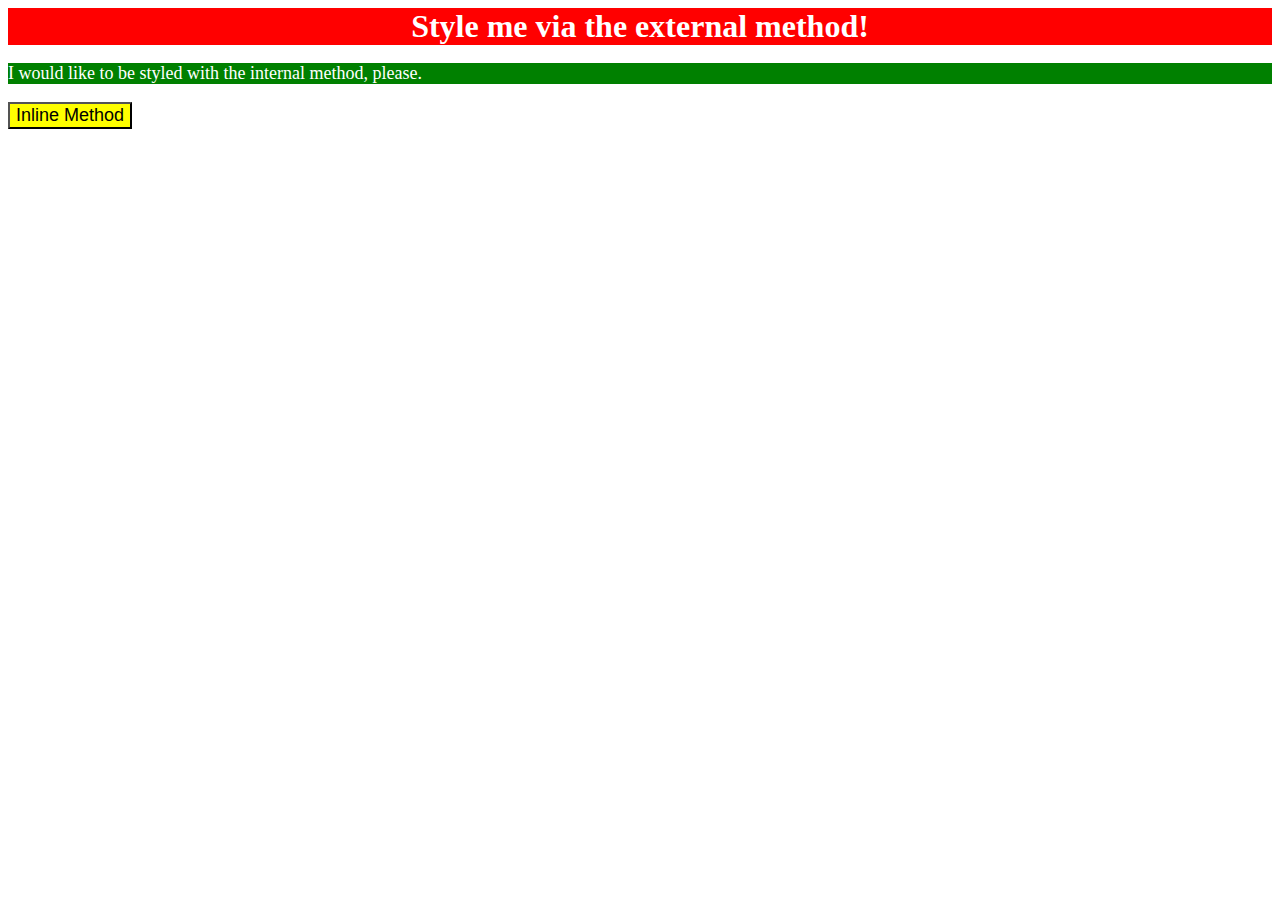
<file: foundations/01-css-methods/index.html>
<!DOCTYPE html>
<html lang="en">
<head>
  <meta charset="UTF-8">
  <meta http-equiv="X-UA-Compatible" content="IE=edge">
  <meta name="viewport" content="width=device-width, initial-scale=1.0">
  <title>Methods for Adding CSS</title>
  <link rel="stylesheet" href="style.css">
  <style>
    p {
      color: white;
      background-color: green;
      font-size: 18px;
    }
  </style>
</head>
<body>
  <div>Style me via the external method!</div>
  <p type="mediumgreen">I would like to be styled with the internal method, please.</p>
  <button type="mediumyellow" style="color: black; background-color: yellow; font-size: 18px;">Inline Method</button>
</body>
</html>
</file>
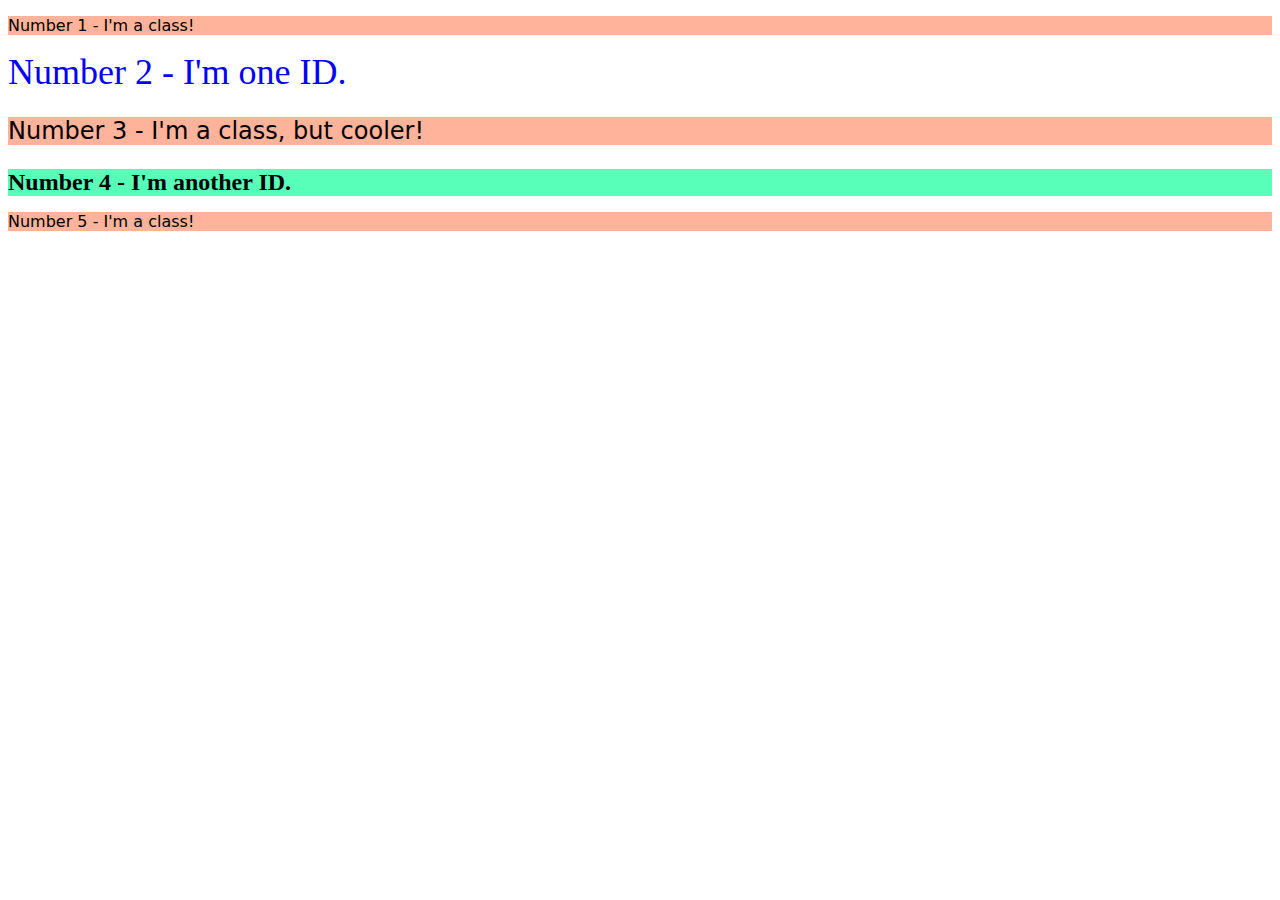
<file: foundations/02-class-id-selectors/index.html>
<!DOCTYPE html>
<html lang="en">
<head>
  <meta charset="UTF-8">
  <meta http-equiv="X-UA-Compatible" content="IE=edge">
  <meta name="viewport" content="width=device-width, initial-scale=1.0">
  <title>Class and ID Selectors</title>
  <link rel="stylesheet" href="style.css">
</head>
<body>
  <p class="pinky">Number 1 - I'm a class!</p>
  <div id="blue">Number 2 - I'm one ID.</div>
  <p class="pinky bigger">Number 3 - I'm a class, but cooler!</p>
  <div id="greeny">Number 4 - I'm another ID.</div>
  <p class="pinky">Number 5 - I'm a class!</p>
</body>
</html>
</file>
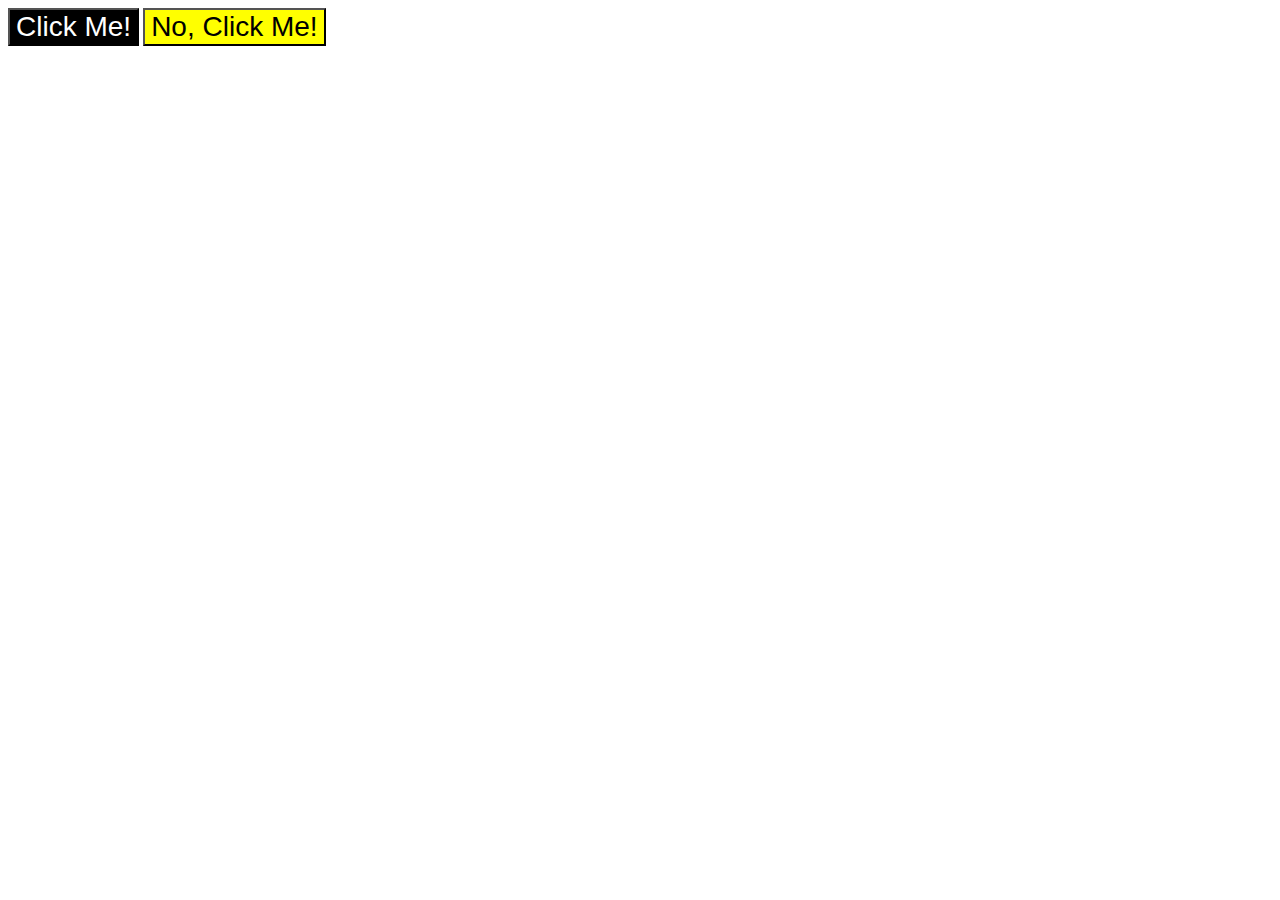
<file: foundations/03-grouping-selectors/index.html>
<!DOCTYPE html>
<html lang="en">
<head>
  <meta charset="UTF-8">
  <meta http-equiv="X-UA-Compatible" content="IE=edge">
  <meta name="viewport" content="width=device-width, initial-scale=1.0">
  <title>Grouping Selectors</title>
  <link rel="stylesheet" href="style.css">
</head>
<body>
  <button class="blacky">Click Me!</button>
  <button class="yellowy">No, Click Me!</button>
</body>
</html>
</file>
<file: foundations/01-css-methods/style.css>
div {
    background-color: red;
    color: white;
    font-size: 32px;
    font-weight: bold;
    text-align: center;
}
</file>
<file: foundations/02-class-id-selectors/style.css>
.pinky {
    background-color: rgba(255, 152, 120, 0.74);
    font-family: Verdana, "DejaVu Sans", sans-serif;
}
#blue {
    color: blue;
    font-size: 36px;
}
.bigger {
    font-size: 24px;
}
#greeny {
    background-color: rgba(0, 255, 149, 0.658);
    font-size: 24px;
    font-weight: bold;
}
</file>
<file: foundations/03-grouping-selectors/style.css>
/*
button {
    font-size: 28px;
    font-family: Helvetica, "Times New Roman", sans-serif;
}
.blacky {
    background-color: black;
    color: white;
}
.yellowy {
    background-color: yellow;
    color: black;
}
*/

.blacky,
.yellowy {
    font-family: Helvetica, "Times New Roman", sans-serif;
    font-size: 28px;
}

.blacky {
    background-color: black;
    color: white;
}

.yellowy {
    background-color: yellow;
    color: black;
}
</file>
